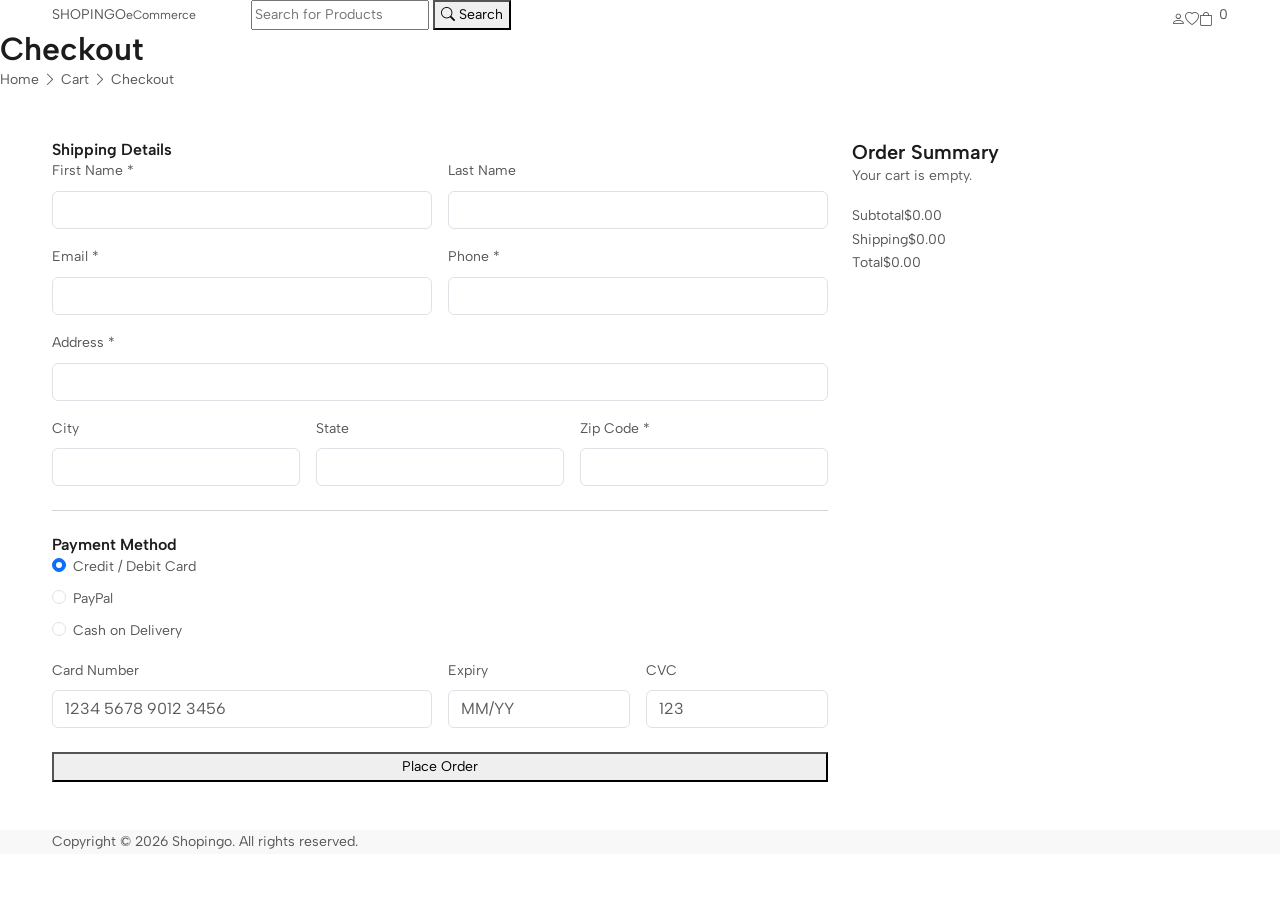
<file: E-Commerce Website/checkout.html>
<!DOCTYPE html>
<html lang="en">

<head>
    <meta charset="UTF-8">
    <meta name="viewport" content="width=device-width, initial-scale=1.0">
    <title>Checkout | Shopingo</title>

    <!-- Bootstrap CSS -->
    <link href="https://cdn.jsdelivr.net/npm/bootstrap@5.3.3/dist/css/bootstrap.min.css" rel="stylesheet">
    <!-- Bootstrap Icons -->
    <link rel="stylesheet" href="https://cdn.jsdelivr.net/npm/bootstrap-icons@1.11.3/font/bootstrap-icons.css">
    <!-- Custom CSS -->
    <link rel="stylesheet" href="css/style.css">
</head>

<body>

    <!-- ==========================================
         SIMPLE NAVBAR (same as cart page)
         ========================================== -->
    <header class="main-header">
        <div class="container">
            <div class="row align-items-center g-3">
                <div class="col-lg-2 col-6">
                    <a href="index.html" class="logo-text">SHOPINGO<small>eCommerce</small></a>
                </div>
                <div class="col-lg-5 order-lg-2 order-3">
                    <form class="search-form" id="headerSearchForm">
                        <input type="text" placeholder="Search for Products">
                        <button type="submit"><i class="bi bi-search"></i> Search</button>
                    </form>
                </div>
                <div class="col-lg-5 col-6 order-lg-3 order-2">
                    <div class="d-flex justify-content-end align-items-center header-icons">
                        <a href="#" class="icon-link"><i class="bi bi-person"></i></a>
                        <a href="#" class="icon-link"><i class="bi bi-heart"></i></a>
                        <a href="cart.html" class="icon-link"><i class="bi bi-bag"></i><span class="badge-count"
                                data-cart-count>0</span></a>
                    </div>
                </div>
            </div>
        </div>
    </header>

    <!-- Page header -->
    <section class="page-header">
        <h2>Checkout</h2>
        <div class="breadcrumb-nav">
            <a href="index.html">Home</a>
            <i class="bi bi-chevron-right"></i>
            <a href="cart.html">Cart</a>
            <i class="bi bi-chevron-right"></i>
            <span>Checkout</span>
        </div>
    </section>

    <!-- ==========================================
         CHECKOUT FORM
         ========================================== -->
    <section class="py-5">
        <div class="container">
            <div class="row g-4">

                <!-- LEFT SIDE: Customer + Payment form -->
                <div class="col-lg-8">
                    <div class="filter-widget">
                        <h6>Shipping Details</h6>
                        <form id="checkoutForm" novalidate>
                            <div class="row g-3">
                                <!-- Name -->
                                <div class="col-md-6">
                                    <label class="form-label">First Name *</label>
                                    <input type="text" class="form-control" id="firstName" required>
                                </div>
                                <div class="col-md-6">
                                    <label class="form-label">Last Name</label>
                                    <input type="text" class="form-control" id="lastName">
                                </div>
                                <!-- Contact -->
                                <div class="col-md-6">
                                    <label class="form-label">Email *</label>
                                    <input type="email" class="form-control" id="email" required>
                                </div>
                                <div class="col-md-6">
                                    <label class="form-label">Phone *</label>
                                    <input type="tel" class="form-control" id="phone" required>
                                </div>
                                <!-- Address -->
                                <div class="col-12">
                                    <label class="form-label">Address *</label>
                                    <input type="text" class="form-control" id="address" required>
                                </div>
                                <div class="col-md-4">
                                    <label class="form-label">City</label>
                                    <input type="text" class="form-control" id="city">
                                </div>
                                <div class="col-md-4">
                                    <label class="form-label">State</label>
                                    <input type="text" class="form-control" id="state">
                                </div>
                                <div class="col-md-4">
                                    <label class="form-label">Zip Code *</label>
                                    <input type="text" class="form-control" id="zip" required>
                                </div>
                            </div>

                            <hr class="my-4">

                            <h6>Payment Method</h6>
                            <div class="form-check mb-2">
                                <input class="form-check-input" type="radio" name="payment" id="payCard"
                                    value="Credit / Debit Card" checked>
                                <label class="form-check-label" for="payCard">Credit / Debit Card</label>
                            </div>
                            <div class="form-check mb-2">
                                <input class="form-check-input" type="radio" name="payment" id="payPaypal"
                                    value="PayPal">
                                <label class="form-check-label" for="payPaypal">PayPal</label>
                            </div>
                            <div class="form-check mb-3">
                                <input class="form-check-input" type="radio" name="payment" id="payCod"
                                    value="Cash on Delivery">
                                <label class="form-check-label" for="payCod">Cash on Delivery</label>
                            </div>

                            <!-- Card fields (only for card payment) -->
                            <div id="cardDetails">
                                <div class="row g-3">
                                    <div class="col-md-6">
                                        <label class="form-label">Card Number</label>
                                        <input type="text" class="form-control" id="cardNumber"
                                            placeholder="1234 5678 9012 3456">
                                    </div>
                                    <div class="col-md-3">
                                        <label class="form-label">Expiry</label>
                                        <input type="text" class="form-control" id="cardExpiry" placeholder="MM/YY">
                                    </div>
                                    <div class="col-md-3">
                                        <label class="form-label">CVC</label>
                                        <input type="text" class="form-control" id="cardCvc" placeholder="123">
                                    </div>
                                </div>
                            </div>

                            <button type="submit" class="btn-shop mt-4 w-100">Place Order</button>
                        </form>
                    </div>
                </div>

                <!-- RIGHT SIDE: Order Summary -->
                <div class="col-lg-4">
                    <div class="cart-summary-box">
                        <h5>Order Summary</h5>
                        <div id="summaryItems">
                            <!-- items will be added by checkout.js -->
                        </div>
                        <div class="summary-row"><span>Subtotal</span><span id="subtotal">$0.00</span></div>
                        <div class="summary-row"><span>Shipping</span><span id="shipping">$0.00</span></div>
                        <div class="summary-row total"><span>Total</span><span id="total">$0.00</span></div>
                    </div>
                </div>

            </div>
        </div>
    </section>

    <!-- Footer -->
    <footer class="site-footer">
        <div class="container">
            <div class="footer-bottom d-flex flex-wrap justify-content-between align-items-center">
                <span>Copyright &copy; 2026 Shopingo. All rights reserved.</span>
            </div>
        </div>
    </footer>

    <script src="https://cdn.jsdelivr.net/npm/bootstrap@5.3.3/dist/js/bootstrap.bundle.min.js"></script>
    <script src="js/cart.js"></script>
    <script src="js/checkout.js"></script>
</body>

</html>
</file>
<file: E-Commerce Website/css/style.css>
/* ============================================================
   SHOPINGO - ECOMMERCE STYLESHEET
   Pixel-perfect rebuild matching the reference design.
   Colours: yellow header, dark nav, white cards.
   ============================================================ */

@import url("https://fonts.googleapis.com/css2?family=Albert+Sans:wght@300;400;500;600;700&display=swap");

:root {
  --yellow: #f8c332;
  --yellow-dark: #e6ad10;
  --dark: #1c1c1c;
  --dark-2: #24262b;
  --text: #565656; 
  --text-light: #8a8a8a;
  --border: #e9e9e9;
  --bg-light: #f8f8f8;
  --danger: #e0455b;
  --radius: 0;
  --shadow: 0 8px 24px rgba(0, 0, 0, 0.1);
  --transition: all 0.3s ease;
}

* {
  box-sizing: border-box;
}

html,
body {
  overflow-x: hidden;
}

body {
  font-family: "Albert Sans", sans-serif;
  color: var(--text);
  font-size: 14px;
  line-height: 1.7;
  background: #fff;
  margin: 0;
}

h1,
h2,
h3,
h4,
h5,
h6 {
  font-family: "Albert Sans", sans-serif;
  color: var(--dark);
  font-weight: 600;
  margin: 0;
}

a {
  text-decoration: none;
  color: inherit;
  transition: var(--transition);
}
a:hover {
  color: var(--yellow-dark);
}
img {
  max-width: 100%;
}
ul {
  list-style: none;
  padding: 0;
  margin: 0;
}
button {
  cursor: pointer;
}
.container {
  max-width: 1200px;
  margin: auto;
}

/* ------------ FONT HELPERS (from reference) ------------ */
.font-12 {
  font-size: 12px;
}
.font-13 {
  font-size: 13px;
}
.font-50 {
  font-size: 50px;
}
.fs-1 {
  font-size: 2rem;
}
.text-content {
  color: var(--dark);
}
.text-light-3 {
  color: #b4b4b4;
}
.cursor-pointer {
  cursor: pointer;
}

/* ------------ BUTTONS ------------ */
.btn-ecomm {
  border-radius: 0;
  font-size: 13px;
  font-weight: 600;
  text-transform: uppercase;
  letter-spacing: 0.5px;
  padding: 10px 22px;
}
.btn-dark.btn-ecomm {
  background: var(--dark);
  color: #fff;
  border: 1px solid var(--dark);
}
.btn-dark.btn-ecomm:hover {
  background: var(--yellow);
  color: #000;
  border-color: var(--yellow);
}
.btn-outline-dark.btn-ecomm {
  background: transparent;
  color: var(--dark);
  border: 1px solid var(--dark);
}
.btn-outline-dark.btn-ecomm:hover {
  background: var(--yellow);
  color: #000;
  border-color: var(--yellow);
}
.btn-white.btn-ecomm {
  background: #fff;
  color: #000;
  border: 1px solid #fff;
}
.btn-white.btn-ecomm:hover {
  background: transparent;
  color: #fff;
}
.btn-light.btn-ecomm {
  background: #f1f1f1;
  color: var(--dark);
  border: 1px solid #f1f1f1;
}
.btn-light.btn-ecomm:hover {
  background: var(--yellow);
  color: #000;
}
.btn-danger.btn-ecomm {
  background: var(--danger);
  color: #fff;
  border: 1px solid var(--danger);
}
.btn-danger.btn-ecomm:hover {
  background: #c9334a;
  border-color: #c9334a;
}
.btn-outline-danger.btn-ecomm {
  background: transparent;
  color: var(--danger);
  border: 1px solid var(--danger);
}
.btn-outline-danger.btn-ecomm:hover {
  background: var(--danger);
  color: #fff;
}
.btn-white {
  background: #fff;
  color: #000;
  border: 1px solid #efefef;
}
.btn-white:hover {
  background: var(--yellow);
  color: #000;
}
.btn-white.active {
  background: var(--dark);
  color: #fff;
  border-color: var(--dark);
}
.btn-filter-mobile {
  border-radius: 0;
}

/* ------------ TOP BAR (black) ------------ */
.top-menu {
  background: var(--dark);
  color: #c9c9c9;
  font-size: 13px;
  padding: 8px 0;
}
.top-menu a {
  color: #c9c9c9;
}
.top-menu a:hover {
  color: var(--yellow);
}
.top-menu .navbar {
  flex-wrap: wrap;
}
.top-menu .nav-link {
  padding: 4px 10px;
  display: inline-block;
  font-size: 13px;
}
.top-menu .dropdown-menu {
  font-size: 13px;
  border-radius: 0;
}
.top-menu .dropdown-menu a.dropdown-item {
  color: var(--dark);
}
.top-menu .dropdown-menu a.dropdown-item:hover {
  background: var(--yellow);
  color: #000;
}
.top-menu .social-link a {
  margin-left: 8px;
  font-size: 15px;
}
.top-menu .lang span {
  font-size: 13px;
}

/* ------------ HEADER (yellow) ------------ */
.header-content {
  background: var(--yellow);
  padding: 15px 0;
}
.header-content .logo img {
  height: 40px;
}
.header-content .input-group .form-control {
  border: 3px solid var(--dark);
  border-right: 0;
  border-radius: 0;
  padding: 12px 16px;
  font-size: 14px;
}
.header-content .input-group .btn {
  border-radius: 0;
  padding: 12px 24px;
}
.header-content .input-group .btn-dark.border-3 {
  border: 3px solid var(--dark);
}
.header-content .text-content h5 {
  font-size: 15px;
}
.header-content .text-content p {
  font-size: 12px;
  margin: 0;
}

/* Header user/heart/bag icons */
.top-cart-icons .cart-link {
  font-size: 26px;
  color: var(--dark);
  position: relative;
  display: inline-flex;
  padding: 4px 6px;
}
.top-cart-icons .cart-link i {
  font-size: inherit;
}
.top-cart-icons .alert-count {
  position: absolute;
  top: -4px;
  right: -4px;
  background: var(--dark);
  color: #fff;
  font-size: 11px;
  font-weight: 700;
  min-width: 20px;
  height: 20px;
  border-radius: 50%;
  display: flex;
  align-items: center;
  justify-content: center;
  padding: 0 5px;
}

/* ------------ NAVIGATION (white bar, dark links) ------------ */
.primary-menu {
  background: #ffffff;
}
.primary-menu .navbar {
  padding: 0;
}
.primary-menu .navbar-nav a.nav-link {
  color: #212529;
  font-size: 14px;
  font-weight: 600;
  text-transform: uppercase;
  height: auto;
  display: flex;
  align-items: center;
  padding-right: 1rem;
  padding-left: 1rem;
  border-bottom: 1px solid #e1e1e1;
}
.primary-menu .navbar-nav a.nav-link:hover,
.primary-menu .navbar-nav a.nav-link:focus,
.primary-menu .nav-link.active,
.primary-menu .show > .nav-link {
  color: #212529;
  background-color: #ffffff;
}
.primary-menu .dropdown-menu {
  background: #fff;
  border-radius: 0;
  border: none;
  box-shadow: var(--shadow);
  font-size: 13px;
  padding: 8px 0;
}
.primary-menu .dropdown-menu .dropdown-item {
  color: var(--text);
  padding: 8px 16px;
}
.primary-menu .dropdown-menu .dropdown-item:hover {
  background: var(--yellow);
  color: #000;
}
.primary-menu .dropdown-large-menu {
  min-width: 460px;
  padding: 20px;
}
.primary-menu .large-menu-title {
  font-size: 13px;
  font-weight: 700;
  text-transform: uppercase;
  color: var(--dark);
  margin-bottom: 12px;
  border-bottom: 1px solid var(--border);
  padding-bottom: 8px;
}
.primary-menu .dropdown-large-menu ul li a {
  color: var(--text);
  font-size: 13px;
  padding: 4px 0;
  display: inline-block;
}
.primary-menu .dropdown-large-menu ul li a:hover {
  color: var(--yellow-dark);
}
.primary-menu .offcanvas {
  background: #fff;
}
.primary-menu .offcanvas .nav-link {
  color: var(--dark);
  text-transform: uppercase;
  font-size: 13px;
  font-weight: 600;
}
.primary-menu .offcanvas .nav-link:hover {
  color: var(--yellow-dark);
}
.primary-menu .offcanvas-logo {
  padding: 16px;
}

/* Desktop navbar (>=1200px) - matches reference (from reference app.css) */
@media (min-width: 1200px) {
  .primary-menu {
    background-color: rgba(33, 37, 41, 0);
  }
  .primary-menu .navbar-nav a.nav-link {
    padding-right: 0.6rem;
    padding-left: 0.6rem;
    height: 65px;
    border-bottom: 0px solid #e1e1e1;
  }
  .primary-menu .navbar-nav a.nav-link:hover,
  .primary-menu .navbar-nav a.nav-link:focus,
  .primary-menu .nav-link.active,
  .primary-menu .show > .nav-link {
    background-color: #f4f4f4;
  }
  .primary-menu .navbar-nav .nav-item .dropdown-menu {
    display: none;
    position: absolute;
    top: 100%;
    box-shadow: 0 0.5rem 1rem rgb(0 0 0 / 15%);
  }
  .primary-menu .navbar-nav .nav-item:hover > .dropdown-menu {
    display: block;
  }
}

/* ------------ HERO BANNER SLIDER ------------ */
.slider-section {
  margin-bottom: 1rem;
}
.banner-slider .item {
  position: relative;
  overflow: hidden;
}
.banner-slider .item a {
  display: block;
}
.banner-slider .item img {
  width: 100%;
  height: auto;
  display: block;
}
.slider-content {
  position: absolute;
  top: 50%;
  left: 8%;
  transform: translateY(-50%);
  max-width: 45%;
  z-index: 2;
}
.slider-content h1 {
  font-size: 52px;
  font-weight: 800;
  color: var(--dark);
  margin: 0;
  line-height: 1.1;
}
.slider-content h3 {
  font-size: 22px;
  color: var(--dark);
  margin: 0;
}
.slider-content p {
  font-size: 18px;
  margin: 10px 0;
  color: #333;
}
.banner-slider .owl-nav {
  position: absolute;
  top: 50%;
  width: 100%;
  transform: translateY(-50%);
  display: flex;
  justify-content: space-between;
  pointer-events: none;
}
.banner-slider .owl-nav button {
  pointer-events: all;
  width: 44px;
  height: 44px;
  background: rgba(0, 0, 0, 0.5) !important;
  color: #fff !important;
  font-size: 24px !important;
  margin: 0 10px;
  display: flex;
  align-items: center;
  justify-content: center;
  border-radius: 0;
}
.banner-slider .owl-nav button:hover {
  background: var(--yellow) !important;
  color: #000 !important;
}

/* ------------ SEPARATOR TITLE ------------ */
.separator {
  display: flex;
  align-items: center;
  justify-content: center;
  gap: 16px;
}
.separator .line {
  flex: 1;
  height: 1px;
  background: var(--border);
  max-width: 120px;
}
.separator-title {
  white-space: nowrap;
  font-size: 22px;
  letter-spacing: 1px;
  font-weight: 700;
  color: var(--dark);
}

/* ------------ LANGUAGE FLAGS ------------ */
.lang .flag-icon {
  margin-right: 6px;
}
.top-menu .dropdown-menu .flag-icon {
  font-size: 16px;
}
.top-menu .dropdown-item {
  display: flex;
  align-items: center;
  gap: 8px;
}

/* ------------ INFO STRIP (Free shipping etc) ------------ */
.info-box-content {
  flex: 1;
}
.info-box-content h6 {
  font-size: 13px;
}
.info-box-content p {
  font-size: 12px;
  margin: 0;
  color: var(--text-light);
}

/* ------------ CATEGORY PROMO CARDS ------------ */
.promo-cat-img {
  width: 100% !important;
  height: 150px !important;
  object-fit: cover !important;
  display: block;
}
.bg-info.bg-opacity-25 {
  background-color: #cdeaf5 !important;
}
.bg-danger.bg-opacity-25 {
  background-color: #fbdbe1 !important;
}
.bg-warning.bg-opacity-25 {
  background-color: #faf1c8 !important;
}

/* ------------ PRODUCT CARD ------------ */
.product-grid .row {
  margin: 0;
}
.product-card {
  border: 1px solid var(--border);
  background: #fff;
  height: 100%;
  transition: var(--transition);
}
.product-card:hover {
  box-shadow: var(--shadow);
}
.product-card .position-relative {
  overflow: hidden;
}
.product-card .position-relative > a {
  display: block;
  text-align: center;
  background: #f8f8f8;
}
.product-card .position-relative img {
  mix-blend-mode: multiply;
  padding: 22px;
  height: 210px;
  width: 100%;
  object-fit: contain;
  transition: transform 0.35s ease;
}
.product-card:hover .position-relative img {
  transform: scale(1.06);
}

/* add-cart icon (top-right) */
.add-cart a {
  width: 34px;
  height: 34px;
  background: #fff;
  border-radius: 50%;
  display: flex;
  align-items: center;
  justify-content: center;
  color: var(--dark);
  font-size: 18px;
  box-shadow: 0 2px 8px rgba(0, 0, 0, 0.1);
}
.add-cart a:hover {
  background: var(--yellow);
  color: #000;
}

/* quick-view bar (bottom slide up on hover) */
.quick-view {
  background: rgba(0, 0, 0, 0.75);
  text-align: center;
  transform: translateY(100%);
  transition: var(--transition);
}
.product-card:hover .quick-view {
  transform: translateY(0);
}
.quick-view a {
  display: block;
  color: #fff;
  padding: 10px;
  font-size: 12px;
  font-weight: 600;
  text-transform: uppercase;
  letter-spacing: 0.5px;
}
.quick-view a:hover {
  background: var(--yellow);
  color: #000;
}

/* wishlist icon */
.icon-wishlist a {
  color: var(--text-light);
  font-size: 18px;
}
.icon-wishlist a:hover,
.icon-wishlist a.active {
  color: var(--danger);
}
.icon-wishlist .wishlist-btn.active {
  color: var(--danger) !important;
}

/* card body */
.product-short-name {
  color: var(--text-light);
  font-size: 11px;
  text-transform: uppercase;
  letter-spacing: 0.5px;
}
.product-short-title {
  font-size: 14px;
  color: var(--dark);
}
.product-card h6.product-short-title a {
  color: var(--dark);
}
.product-card h6.product-short-title a:hover {
  color: var(--yellow-dark);
}
.rating {
  color: var(--yellow);
  font-size: 13px;
}
.product-price .h6 {
  font-size: 14px;
}
.product-price .text-decoration-line-through {
  color: #b4b4b4;
  font-weight: 400;
}

/* ------------ ADVERTISE BANNERS (dark section) ------------ */
.add-banner .card {
  background: #fff;
}
.product-discount {
  background: var(--danger);
  color: #fff;
  width: 42px;
  height: 42px;
  border-radius: 50%;
  display: flex;
  align-items: center;
  justify-content: center;
  font-size: 12px;
  font-weight: 700;
}
.img-overlay-top-20 {
  top: 20%;
}

/* ------------ BROWSE CATEGORY ------------ */
.browse-cat-card {
  transition: var(--transition);
}
.browse-cat-card:hover {
  box-shadow: var(--shadow);
}
.browse-cat-card img {
  height: 120px;
  object-fit: contain;
  margin: auto;
}
.browse-cat-card .card-footer h6 {
  font-size: 13px;
}
.browse-cat-card .card-footer p {
  font-size: 11px;
  color: var(--text-light);
}

/* ------------ NEW ARRIVALS / NEWS CAROUSEL ------------ */
.new-arrivals .owl-nav,
.latest-news .owl-nav {
  position: absolute;
  top: 50%;
  width: 100%;
  transform: translateY(-50%);
  display: flex;
  justify-content: space-between;
  pointer-events: none;
}
.new-arrivals .owl-nav button,
.latest-news .owl-nav button {
  pointer-events: all;
  width: 36px;
  height: 36px;
  background: #fff !important;
  color: var(--dark) !important;
  font-size: 20px !important;
  box-shadow: 0 2px 10px rgba(0, 0, 0, 0.06);
  margin: 0 4px;
  display: flex;
  align-items: center;
  justify-content: center;
  border-radius: 0;
}
.new-arrivals .owl-nav button:hover,
.latest-news .owl-nav button:hover {
  background: var(--yellow) !important;
  color: #000 !important;
}
.new-arrivals .owl-dots,
.latest-news .owl-dots {
  text-align: center;
  margin-top: 14px;
}
.new-arrivals .owl-dots .owl-dot span,
.latest-news .owl-dots .owl-dot span {
  background: #ddd;
  width: 8px;
  height: 8px;
  border-radius: 50%;
  margin: 0 4px;
  display: inline-block;
  transition: 0.3s;
}
.new-arrivals .owl-dots .owl-dot.active span,
.latest-news .owl-dots .owl-dot.active span {
  background: var(--yellow);
  width: 24px;
  border-radius: 4px;
}

/* ------------ SUPPORT INFO BOXES ------------ */
.font-50 {
  color: var(--dark);
}
.support-box h5 {
  font-size: 14px;
  text-transform: uppercase;
}
.support-box p {
  font-size: 12px;
  color: var(--text-light);
}

/* ------------ NEWS / BLOG CARD ------------ */
.news-card {
  position: relative;
}
.news-date {
  position: absolute;
  top: 15px;
  left: 15px;
  background: var(--yellow);
  color: var(--dark);
  z-index: 2;
  text-align: center;
  padding: 8px 12px;
}
.news-date .date-number {
  font-size: 20px;
  font-weight: 700;
  line-height: 1.1;
}
.news-date .date-month {
  font-size: 11px;
  text-transform: uppercase;
}
.news-card .card-img-top {
  height: 180px;
  object-fit: cover;
  width: 100%;
}
.news-title h5 {
  font-size: 15px;
}
.news-content {
  font-size: 13px;
  color: var(--text);
}

/* ------------ BRANDS ------------ */
.brands-shops .item {
  text-align: center;
}
.brands-shops .item h4 {
  font-size: 18px;
  color: #b7b7b7;
  margin: 0;
}
.brands-shops .item h4:hover {
  color: var(--dark);
}

/* ------------ MINI PRODUCT LISTS ------------ */
.bottom-product-img img {
  background: #f6f6f6;
  padding: 6px;
  object-fit: contain;
  mix-blend-mode: multiply;
}
.pro-price {
  font-size: 13px;
}
.mini list h6 {
  font-size: 13px;
}

/* ------------ CART DROPDOWN ------------ */
.dropdown-large .dropdown-menu {
  width: 360px;
  padding: 0;
  border-radius: 0;
  border: none;
  box-shadow: var(--shadow);
}
.cart-header {
  display: flex;
  align-items: center;
  padding: 14px 16px;
  border-bottom: 1px solid var(--border);
}
.cart-header-title {
  font-size: 13px;
  font-weight: 700;
  color: var(--dark);
}
.cart-header-clear {
  font-size: 12px;
  color: var(--danger);
  cursor: pointer;
}
.cart-list {
  max-height: 320px;
  overflow-y: auto;
}
.cart-list .dropdown-item {
  padding: 12px 16px;
  border-bottom: 1px solid #f5f5f5;
}
.cart-product-title {
  font-size: 13px;
  margin-bottom: 2px;
  color: var(--dark);
}
.cart-product-price {
  font-size: 12px;
  color: var(--text-light);
}
.cart-product img {
  width: 56px;
  height: 56px;
  object-fit: contain;
  mix-blend-mode: multiply;
  background: #f6f6f6;
  padding: 4px;
}
.cart-product-cancel {
  top: -4px;
  right: -4px;
  background: #fff;
  border-radius: 50%;
  width: 18px;
  height: 18px;
  display: flex;
  align-items: center;
  justify-content: center;
  cursor: pointer;
  border: 1px solid #ddd;
  font-size: 14px;
  color: var(--danger);
}
.cart-footer {
  padding: 14px 16px;
  border-bottom: 1px solid var(--border);
}
.cart-footer h5 {
  font-size: 15px;
}

/* ------------ FOOTER ------------ */
.site-footer {
  background: var(--bg-light);
}
.footer-main {
  padding: 50px 0 30px;
}
.footer-section h5 {
  font-size: 14px;
  font-weight: 700;
  text-transform: uppercase;
  margin-bottom: 20px;
  color: var(--dark);
}
.footer-section h6 {
  font-size: 13px;
  font-weight: 700;
  text-transform: uppercase;
  color: var(--dark);
}
.footer-section p {
  font-size: 13px;
  color: var(--text);
}
.footer-section ul li {
  margin-bottom: 8px;
}
.footer-section ul li a {
  font-size: 13px;
  color: var(--text);
}
.footer-section ul li a:hover {
  color: var(--yellow-dark);
}
.tags-box .btn {
  font-size: 11px;
  text-transform: none;
  padding: 6px 12px;
}
.subscribe .form-control {
  border-radius: 0;
  padding: 12px;
  font-size: 13px;
}
.download-app .btn {
  font-size: 12px;
}

/* ------------ STORE BADGES (App Store / Google Play) ------------ */
.store-badges {
  display: flex;
  flex-wrap: wrap;
  gap: 10px;
}
.store-badge {
  display: inline-flex;
  align-items: center;
  gap: 10px;
  background: #000;
  color: #fff;
  border: 1px solid #000;
  border-radius: 8px;
  padding: 8px 16px;
  width: auto;
  max-width: 100%;
  text-decoration: none;
  transition: var(--transition);
}
.store-badge svg {
  width: 22px;
  height: 22px;
  flex-shrink: 0;
}
.store-badge:hover {
  background: #1c1c1c;
  color: #fff;
  border-color: #1c1c1c;
  transform: translateY(-2px);
  box-shadow: 0 4px 14px rgba(0, 0, 0, 0.25);
}
.store-badge-icon {
  display: inline-flex;
  align-items: center;
  justify-content: center;
  flex-shrink: 0;
}
.store-badge-text {
  display: flex;
  flex-direction: column;
  line-height: 1.15;
  text-align: left;
  min-width: 0;
}
.store-badge-sm {
  font-size: 9px;
  letter-spacing: 0.3px;
  text-transform: uppercase;
  opacity: 0.85;
  white-space: nowrap;
}
.store-badge-lg {
  font-size: 14px;
  font-weight: 600;
  letter-spacing: 0.1px;
  white-space: nowrap;
}
.store-badge-google {
  background: #0f0f0f;
  border-color: #0f0f0f;
}
.store-badge-google .store-badge-icon svg {
  fill: #00d0ff;
}
.store-badge-apple .store-badge-icon svg {
  fill: #fff;
}
@media (max-width: 420px) {
  .store-badges {
    gap: 8px;
  }
  .store-badge {
    padding: 6px 12px;
  }
  .store-badge svg {
    width: 18px;
    height: 18px;
  }
  .store-badge-sm {
    font-size: 8px;
  }
  .store-badge-lg {
    font-size: 12px;
  }
}
.footer-strip {
  background: var(--dark);
  color: #c9c9c9;
  padding: 16px 0;
}
.footer-strip p {
  margin: 0;
  font-size: 13px;
}
.payment-icon img {
  height: 24px;
}
.payment-icon i {
  font-size: 26px;
  color: #c9c9c9;
}

/* ------------ BREADCRUMB ------------ */
.page-breadcrumb {
  background: var(--bg-light);
  padding: 18px 0;
}
.page-breadcrumb .breadcrumb-title {
  font-size: 20px;
  color: var(--dark);
}
.page-breadcrumb .breadcrumb {
  font-size: 13px;
  margin: 0;
}
.page-breadcrumb .breadcrumb-item a {
  color: var(--text);
}
.page-breadcrumb .breadcrumb-item.active {
  color: var(--yellow-dark);
}

/* ------------ FILTER SIDEBAR ------------ */
.filter-sidebar .card {
  border: 1px solid var(--border);
  border-radius: 0;
}
.filter-sidebar .card-header {
  background: #fff;
  border-bottom: 1px solid var(--border);
  padding: 12px 16px;
}
.filter-sidebar .card-header h5 {
  font-size: 14px;
  font-weight: 700;
  text-transform: uppercase;
}
.filter-sidebar .card-body {
  padding: 16px;
}
.filter-sidebar .form-check {
  margin-bottom: 8px;
}
.filter-sidebar .form-check-label {
  font-size: 13px;
  color: var(--text);
  cursor: pointer;
}
.filter-sidebar .form-check-input:checked {
  background-color: var(--dark);
  border-color: var(--dark);
}
.product-number {
  color: var(--text-light);
  font-size: 12px;
}
.height-1 {
  max-height: 240px;
  overflow-y: auto;
}
.form-range::-webkit-slider-thumb {
  background: var(--dark);
}

/* ------------ TOOLBOX (sort/view) ------------ */
.toolbox {
  background: var(--bg-light);
  padding: 12px 16px;
  border: 1px solid var(--border);
  display: flex;
  align-items: center;
  justify-content: space-between;
  flex-wrap: wrap;
  gap: 10px;
}
.toolbox .form-select {
  border-radius: 0;
  font-size: 13px;
  border: 1px solid var(--border);
}
.toolbox .btn-group .btn {
  border-radius: 0;
}

/* ------------ PAGINATION ------------ */
.pagination {
  gap: 4px;
}
.pagination .page-link {
  border-radius: 0;
  color: var(--dark);
  border: 1px solid var(--border);
  font-size: 13px;
}
.pagination .page-item.active .page-link {
  background: var(--dark);
  border-color: var(--dark);
  color: #fff;
}
.pagination .page-item.disabled .page-link {
  color: #ccc;
}

/* ------------ LIST VIEW ------------ */
.list-view .product-card {
  flex-direction: row;
  display: flex;
}
.list-view .position-relative {
  width: 220px;
  flex-shrink: 0;
}
.list-view .position-relative img {
  height: 100%;
}
@media (max-width: 767px) {
  .list-view .product-card {
    flex-direction: column;
  }
  .list-view .position-relative {
    width: 100%;
  }
}

/* ------------ PRODUCT DETAIL ------------ */
.product-detail-body .product-gallery img {
  mix-blend-mode: multiply;
}
.product-info-section .cat-label {
  color: var(--text-light);
  font-size: 12px;
}
.product-info-section h3 {
  font-size: 24px;
}
.price-block h5 {
  font-size: 18px;
}
.price-block h4 {
  font-size: 26px;
  color: var(--dark);
}
.product-info-section dl {
  font-size: 13px;
}
.product-info-section dl dt {
  font-weight: 600;
  color: var(--dark);
}
.product-info-section dl dd {
  color: var(--text);
}
.qty-value {
  font-weight: 600;
}
.active-wish {
  background: var(--danger) !important;
  color: #fff !important;
  border-color: var(--danger) !important;
}
.social-share a:hover {
  color: var(--yellow-dark) !important;
}

/* ------------ CART / WISHLIST EMPTY ------------ */
.empty-cart {
  text-align: center;
  padding: 60px 0;
}
.empty-cart i {
  font-size: 60px;
  color: #ccc;
}
.empty-cart h4 {
  color: var(--dark);
}
.wishlist-remove {
  transition: 0.3s;
}
.wishlist-remove:hover {
  background: var(--danger) !important;
  color: #fff !important;
}

/* ------------ BACK TO TOP ------------ */
.back-to-top {
  position: fixed;
  bottom: 20px;
  right: 20px;
  background: var(--dark);
  color: #fff;
  width: 42px;
  height: 42px;
  display: flex;
  align-items: center;
  justify-content: center;
  font-size: 20px;
  opacity: 0;
  visibility: hidden;
  transition: 0.3s;
  cursor: pointer;
  z-index: 99;
}
.back-to-top.show {
  opacity: 1;
  visibility: visible;
}
.back-to-top:hover {
  background: var(--yellow);
  color: #000;
}

/* ------------ SKELETON LOADING ------------ */
.skeleton {
  background: linear-gradient(90deg, #eee 25%, #f5f5f5 37%, #eee 63%);
  background-size: 400% 100%;
  animation: loading 1.4s ease infinite;
  border-radius: 0;
}
@keyframes loading {
  0% {
    background-position: 100% 50%;
  }
  100% {
    background-position: 0 50%;
  }
}

/* ------------ TOAST ------------ */
.toast-notice {
  position: fixed;
  top: 20px;
  left: 50%;
  transform: translate(-50%, -140%);
  background: var(--dark);
  color: #fff;
  padding: 14px 22px;
  font-size: 13px;
  display: flex;
  align-items: center;
  gap: 10px;
  box-shadow: var(--shadow);
  transition: transform 0.35s ease;
  z-index: 9999;
  border-radius: 0;
}
.toast-notice.show {
  transform: translate(-50%, 0);
}
.toast-notice i {
  color: var(--yellow);
  font-size: 18px;
}

/* ------------ QUICK VIEW MODAL ------------ */
.modal-content {
  border-radius: 0;
}
.image-zoom-section .product-gallery img {
  mix-blend-mode: multiply;
  max-height: 380px;
  margin: 0 auto;
}
.owl-thumbs {
  gap: 8px;
}
.owl-thumb-item {
  width: 70px;
  height: 70px;
  border: 1px solid var(--border);
  padding: 6px;
  background: #fff;
}
.owl-thumb-item img {
  mix-blend-mode: multiply;
  max-height: 56px;
  margin: 0 auto;
}
.product-info-section .color-indigator-item {
  width: 22px;
  height: 22px;
  border-radius: 50%;
  border: 2px solid #fff;
  box-shadow: 0 0 0 1px var(--border);
}

/* ------------ RESPONSIVE ------------ */
@media (max-width: 991px) {
  .slider-content h1 {
    font-size: 36px;
  }
  .slider-content h3 {
    font-size: 18px;
  }
  .slider-content {
    max-width: 55%;
  }
  .top-menu .d-lg-flex {
    display: none !important;
  }
  .primary-menu .navbar-expand-xl .navbar-collapse {
    display: none;
  }
}
@media (max-width: 767px) {
  .slider-content h1 {
    font-size: 24px;
  }
  .slider-content p {
    font-size: 14px;
  }
  .slider-content {
    left: 6%;
    max-width: 70%;
  }
  .header-content .input-group {
    flex-direction: column;
  }
  .header-content .input-group .form-control {
    border-right: 3px solid var(--dark);
    margin-bottom: 6px;
  }
  .header-content .input-group .btn {
    width: 100%;
  }
  .dropdown-large .dropdown-menu {
    width: 300px;
  }
}
</file>
